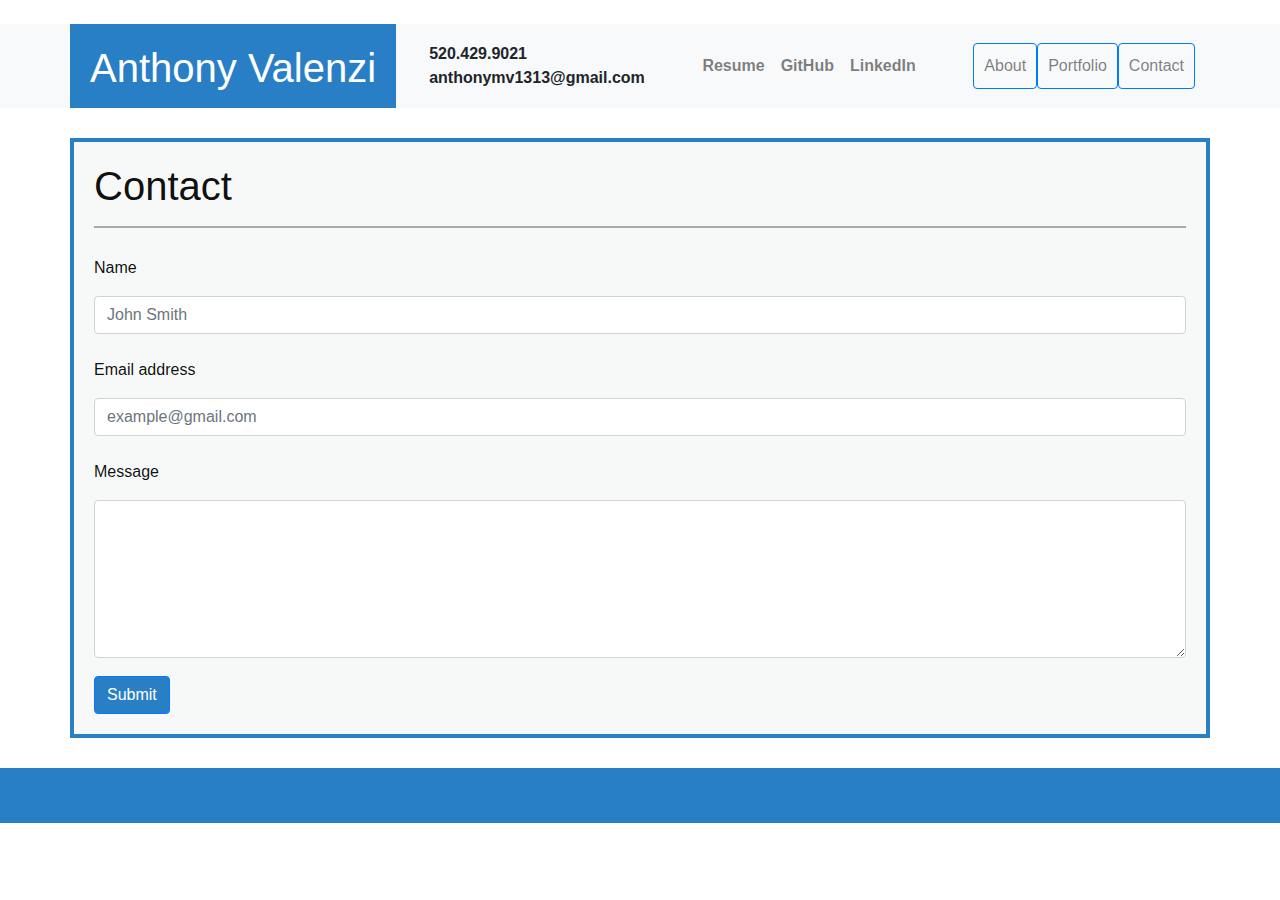
<file: contact.html>
<!DOCTYPE html>
<html lang="en">
​

<head>
  <meta charset="UTF-8">
  <meta name="viewport" content="width=device-width, initial-scale=1.0">
  <meta http-equiv="X-UA-Compatible" content="ie=edge">
  <title>About me</title>
  <link rel="stylesheet" href="https://stackpath.bootstrapcdn.com/bootstrap/4.4.1/css/bootstrap.min.css"
    integrity="sha384-Vkoo8x4CGsO3+Hhxv8T/Q5PaXtkKtu6ug5TOeNV6gBiFeWPGFN9MuhOf23Q9Ifjh" crossorigin="anonymous">
  ​
  <link rel="stylesheet" href="assets/css/style.css">

  ​

<body>
 
  <nav class="navbar navbar-expand-lg navbar-light bg-light mb-0">
    <div class="container">
      <div class="row">
        <h1 id="name">Anthony Valenzi</h1>
        <button class="navbar-toggler" type="button" data-toggle="collapse" data-target="#navbarSupportedContent" aria-controls="navbarSupportedContent" aria-expanded="false" aria-label="Toggle navigation">
          <span class="navbar-toggler-icon"></span>
        </button>
      </div>
      <div class="collapse navbar-collapse">
          <ul class="navbar-nav ml-5">
            <li class="nav-item">
                <strong>520.429.9021</strong>
                <br>
                <strong>anthonymv1313@gmail.com</strong>
                <br>
            </li>
          </ul>
          <ul class="navbar-nav ml-auto">
            <li class="nav-item">
                <a class="nav-link" href="" target="_blank">
                    <strong>Resume</strong>
                </a>
            </li>
            <li class="nav-item">
                <a class="nav-link" href="https://github.com/avalenzi" target="_blank">
                    <strong>GitHub</strong>
                </a>
            </li>                                              
            <li class="nav-item">
                <a class="nav-link" href="https://www.linkedin.com/in/anthony-michael-valenzi-1827b0111/" target="_blank">
                    <strong>LinkedIn</strong>
                </a>
            </li>
        </ul>
      </div>
      <div class="collapse navbar-collapse" id="navbarSupportedContent">
        <ul class="navbar-nav ml-auto">
          <li class="nav-item">
            <button class="btn btn-outline-primary btnSize" type="button">
            <a class="nav-link" href="index.html">About </a>
            </button>
          </li>
          <li class="nav-item">
            <button class="btn btn-outline-primary btnSize" type="button">
            <a class="nav-link" href="portfolio.html">Portfolio</a>
            </button>
          </li>
          <li class="nav-item  active">
            <button class="btn btn-outline-primary btnSize" type="button">
            <a class="nav-link" href="contact.html"
              >Contact <span class="sr-only">(current)</span></a>
            </button>
          </li>
        </ul>
      </div>
    </div>
  </nav>
  <!-- End of Navigation Bar -->
  <div class="container">
    <div class="row">
      <div class="col" id="contactBox">
          <h1 id=secondHeading>Contact</h1>
          <hr>
          <form>
  <!-- Form 1 -->
            <div class="form-group">
              <label for="inputName" class="formLabels">Name</label>
              <input type="name" class="form-control" id="inputName" placeholder="John Smith">
            </div>
  <!-- Form 2 -->
            <div class="form-group">
              <label for="inputEmail">Email address</label>
              <input type="email" class="form-control" id="inputEmail" placeholder="example@gmail.com">
            </div>
  <!-- Form 3 -->
            <div class="form-group">
              <label for="textArea">Message</label>
              <textarea class="form-control" id="textArea" rows="6"></textarea>
            </div>
            <button type="submit" class="btn btn-primary" id="submitButton">Submit</button>
          </form>
      </div>
    </div>
  </div>

<!-- Footer -->
  <footer class="page-footer">
    
    </div>
  </footer>
</body>
</body>

</html>
</file>
<file: assets/css/style.css>
body {
  font-family: 'fira sans condensed', sans-serif;
}

#indexPhoto {
  border: 2px solid rgba(38, 125, 197, 0.99); 
}

.btnSize {
  padding: 2px;
}

img {
  height: 350px;
  width: 300px;
  margin-right: 3px;
}

hr {
  border: 1px solid darkgray;
  margin-bottom: 20px;
}

#name {
  background-color: rgba(38, 125, 197, 0.99);
  color: white;
  height: 84px;
  margin-bottom: 0;
  margin-top: 0;
  padding: 20px;
}

.navbar {
  height: 84px;
}

#secondHeading {
  color:rgba(10, 10, 10, 0.99);
  margin-bottom: 10px;
}

#box {
  border: 4px solid rgba(38, 125, 197, 0.99);
  margin: 30px auto;
  padding: 20px;
  /* width: 400px; */
  /* height: 500px; */
  line-height: 40px;
  background-color: rgba(246, 248, 247, 0.94);
  color: rgba(10, 10, 10, 0.99);
}

#contactBox {
  border: 4px solid rgba(38, 125, 197, 0.99);
  margin: 30px auto;
  padding: 20px;
  line-height: 40px;
  background-color: rgba(246, 248, 247, 0.84);
  color: rgba(10, 10, 10, 0.99);
}

#portfolioBox {
  border: 4px solid rgba(38, 125, 197, 0.99);
  margin: 40px auto;
  padding: 20px;
  width: 80%;
  background-color: rgba(246, 248, 247, 0.84);
  color: rgba(38, 125, 197, 0.99);
}

#submitButton {
  background-color: rgba(38, 125, 197, 0.99);
}

.content {
  position: absolute;
  bottom: 5%;
  width: 300px;
  margin-right: 3px;
  padding-top: 5px;
  padding-bottom: 5px;
  background-color: rgba(38, 125, 197, 0.99);
  color: white;
  text-align: center;
  overflow: auto;
}

a {
  color: white;
}
a:hover{
  color: white;
}
a:visited{
  color:white;
}

.page-footer {
  bottom: 0;
  width: 100%;
  height: 55px;
  line-height: 60px;
  background-color: rgba(38, 125, 197, 0.99);
  text-align: center;
  color: white;
}

.index-footer {
  position: fixed;
  bottom: 0;
  width: 100%;
  height: 60px;
  line-height: 60px;
  background-color: rgba(38, 125, 197, 0.99);
  text-align: center;
  color: white;
}
</file>
